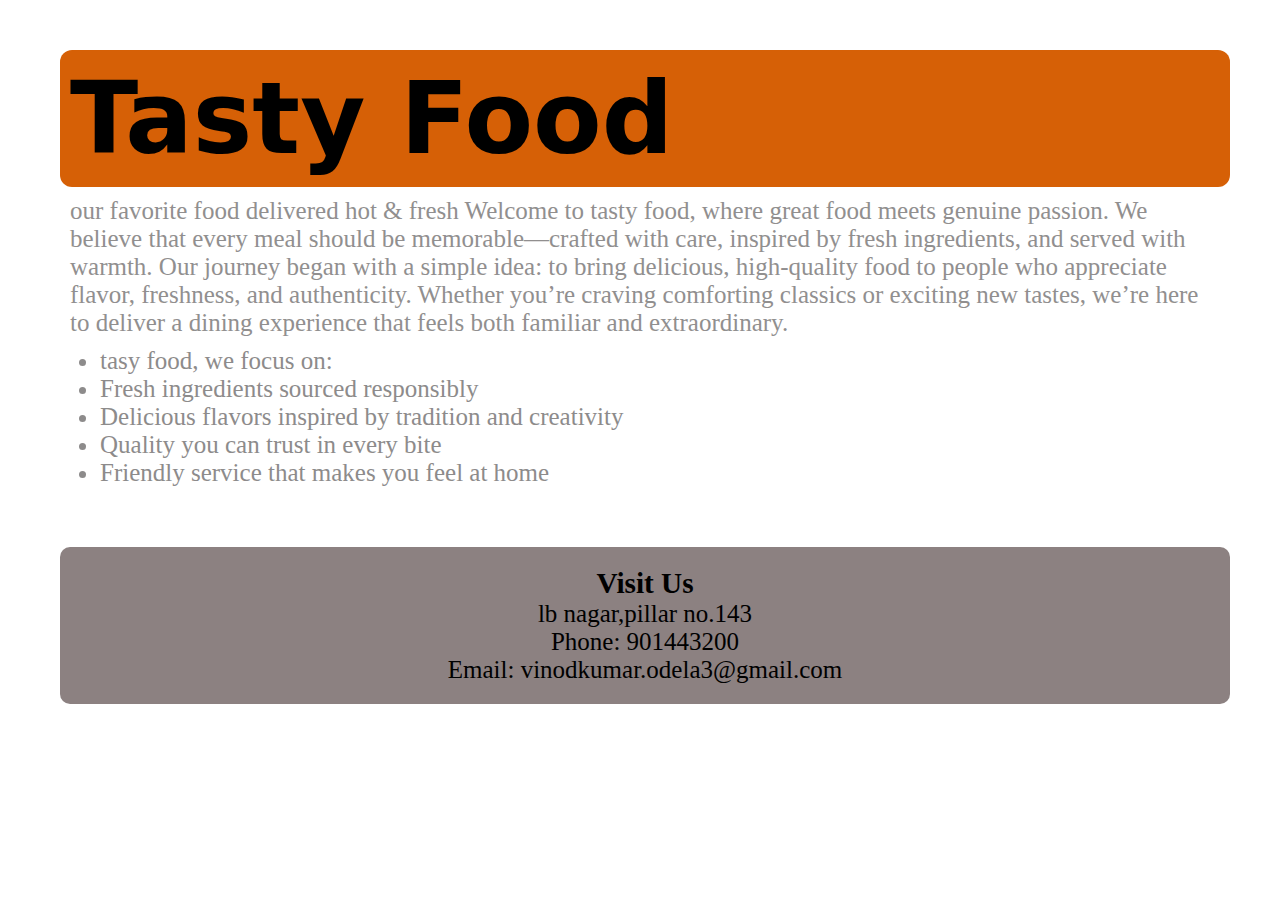
<file: about us.html>
<!DOCTYPE html>
<html lang="en">
<head>
    <meta charset="UTF-8">
    <meta name="viewport" content="width=device-width, initial-scale=1.0">
    <title>Document</title>
    <link rel="stylesheet" href="style.css">
</head>
<body>
   <div class="heading">
  <h1 class="heading-about">Tasty Food</h1>
  
  <p class="para-about">our favorite food delivered hot & fresh
Welcome to tasty food, where great food meets genuine passion.
We believe that every meal should be memorable—crafted with care, inspired by fresh ingredients, and served with warmth.
Our journey began with a simple idea: to bring delicious, high-quality food to people who appreciate flavor, freshness, and authenticity. Whether you’re craving comforting classics or exciting new tastes, we’re here to deliver a dining experience that feels both familiar and extraordinary.</p>


<ol class="numbers">
  <li>tasy food, we focus on:</li>
  <li>Fresh ingredients sourced responsibly</li>
  <li>Delicious flavors inspired by tradition and creativity</li>
  <li>Quality you can trust in every bite</li>
  <li>Friendly service that makes you feel at home</li>
</ol>

<div class="visiting-info">
      <h3>Visit Us</h3>
      <p>lb nagar,pillar no.143</p>
      <p>Phone: 901443200</p>
      <p>Email: vinodkumar.odela3@gmail.com</p>
    </div>

</div>

</body>
</html>
</file>
<file: style.css>
*{
    margin: 0px;
}

.header {
    background-color: hsl(16, 27%, 17%);
    color: white;
    text-align: center;
    padding: 6px 30px;
    margin-top: 60px;

}

.carousel-inner img {
    width: 100%;
    height: 500px;
    object-fit: cover;
    padding: 10px;
    background-color: rgba(208, 105, 31, 0.325);
}

.tasty-food-bg-container {
    background-image: url('https://static.vecteezy.com/system/resources/previews/033/941/233/non_2x/a-plate-of-spaghetti-with-meat-and-vegetables-ai-generated-free-photo.jpg');
    background-size: cover;
    height: 100vh;
    width: 100%;
    display: flex;
    flex-direction: column;
    justify-content: start;
    align-items: center;
}
.tasty-food-heading {
    color: rgb(227, 225, 225);
    font-size: 48px;
    margin-top: 50px;
    
}

.order-button {
    background-color: #ff5722;
    color: white;
    border: none;
    padding: 15px 30px;
    border-radius: 5px;
    font-size: 18px;
    margin-top: 30px;
    cursor: pointer;
    justify-content: center;
}

.tasty-food-card-container {
    background-color: rgba(255, 255, 255, 0.8);
    border-radius: 30px;
    padding: 30px;
    box-shadow: 0 4px 8px rgba(0, 0, 0, 0.2);
    margin-top: 30px;
    width: px;

}

.tasty-food-card-heading {
    font-size: 20px;
    font-weight: bold;
    margin-bottom: 50px;
    color: #a85707;
}

.tasty-food-card-description {
    font-size: 16px;
    color: #4f4842;
    line-height: 1.5;
}
.tasty-food-image {
    width: 300px;
    height: 300px;
    border-radius: 70px;
    margin-top: 15px;
    padding: 50px;

}

.navbar-image {
  width: 80px;
  height: 50px;
  padding: none;
  margin:0px
}

.navbar{
    height: 65px;
    background-color: #8d5422;
}

.btn-primary-1{
    background-color: #e33b07;
    color: rgb(215, 214, 214);
    border: 1px solid #0a0401;
    padding: 10px 17px;
    border-radius: 50px;
    font-size: 20px;
    margin-top: 100px;
}

.btn-primary{
    background-color: #e33b07;
    color: rgb(215, 214, 214);
    border: 1px solid #0a0401;
    padding: 13px 17px;
    border-radius: 50px;
    font-size: 20px;
    margin-top: 100px;
}

.section-button{
    background-color: #ea3d09;
    color: white;
    border: 1px solid #0a0401;
    padding: 5px 10px;
    border-radius: 5px;
    font-size: 16px;
    margin-top: 50px;
    justify-content: center;
    align-items: center;
}

.order-now-button{
    background-color: #ff5722;
    color: white;
    border: none;
    padding: 10px 20px;
    border-radius: 5px;
    font-size: 16px;
    margin-top: 50px;
}

.tasty-food-bg-container-1 {
    background-image: url('https://img.freepik.com/premium-photo/beautiful-food-background-photo-very-nice-photo-se-different-food-photo-different-colorful-scenery_1028782-29642.jpg');
    background-size: cover;
    height: 100vh;
    width: 100%;
     display: flex;
    flex-direction: column;
    justify-content: center;
    align-items: center;
}

.tasty-food-heading1 {
    color: rgb(116, 29, 29);
    font-size: 50px;
    margin-top: 50px;
}

.tasty-food-card-container-1  {
    background-color: rgba(193, 157, 12, 0.8);
    border-radius: 60px;
    padding: 30px;
    box-shadow: 0 4px 8px rgba(0, 0, 0, 0.2);
    margin-top: 50px;
    width: 90%;
    align-content: center;
    }

.tasty-food-card-heading-1 {
    font-size: 30px;
    font-weight: bold;
    margin-bottom: 20px;
    color: #af621a;
    align-content: center;
}

.tasty-food-button {
    background-color: #df4415;
    color: white;
    align-items: left;
    border: none;
    padding: 10px 20px;
    border-radius: 5px;
    font-size: 16px;
    margin-top: 20px;
    
}

.tasty-food-image-1 {
    width: 300px;
    height: 250px;
    border-radius: 50px;
    margin-top: 5px;
    padding: 30px;

}

/* About Veg Biryani styles */
.about-section {
    background: linear-gradient(180deg, rgba(255,250,240,0.95), rgba(255,245,238,0.95));
    padding: 60px 20px;
    height: auto;
    display: flex;
    justify-content: center;
    align-items: center;
}
.about-card {
    max-width: 900px;
    border-radius: 24px;
    padding: 30px;
    background: rgba(255,255,255,0.92);
    box-shadow: 0 8px 24px rgba(0,0,0,0.08);
}
.about-subheading {
    font-size: 18px;
    color: #8a4b0b;
    margin-top: 16px;
}
.about-list {
    margin-left: 1.2em;
    margin-top: 8px;
}

@media (max-width: 700px) {
    .tasty-food-image, .tasty-food-image-1 {
        width: 100%;
        height: auto;
        padding: 10px;
    }
    .about-card {
        padding: 16px;
        margin: 8px;
        border-radius: 16px;
    }
}


.section-title {
  text-align: center;
  margin: 40px 0 20px;
  font-size: 2rem;
  color: #333;
}

.menu-section {
  padding: 20px;
  background-color: rgb(224, 108, 36);
}

.menu-grid {
  display: grid;
  grid-template-columns: repeat(auto-fit, minmax(250px, 1fr));
  gap: 20px;
  margin-top: 20px;
}

.menu-card {
  background: rgb(174, 82, 21);
  border-radius: 10px;
  box-shadow: 0 2px 10px rgba(0,0,0,0.1);
  padding: 15px;
  text-align: center;
}

.menu-card img {
  width: 100%;
  border-radius: 10px;
  height: 180px;
  object-fit: cover;
}

.menu-card h3 {
  margin: 10px 0;
}

.price {
  display: block;
  margin: 10px 0;
  font-weight: bold;
  color: #1f1111;
}

.cart-section {
  padding: 20px;
  text-align: center;
}

.visiting-info {
  background-color: #8c8181;
  padding: 20px;
  margin-top: 60px;
  border-radius: 10px;
  text-align: center;
}

.heading-about{
    font-size: 400%;
    font-family: system-ui, -apple-system, BlinkMacSystemFont, 'Segoe UI', Roboto, Oxygen, Ubuntu, Cantarell, 'Open Sans', 'Helvetica Neue', sans-serif;
    background-color: #d66006;
    border-radius: 12px;
    padding: 10px;
}

.para-about{
    color: #918f8f;
    padding: 10px;
}
.heading{
    font-size: 25px;
    margin-inline-start: 10px;
    background-size: cover;
    padding: 50px;
    background-image: url(https://img.freepik.com/premium-photo/dark-delightful-dine-food-black-background-photo_960396-51954.jpg);
}
.numbers{
    list-style-type: disc;
    color: #8d8b8b;
    
}
</file>
